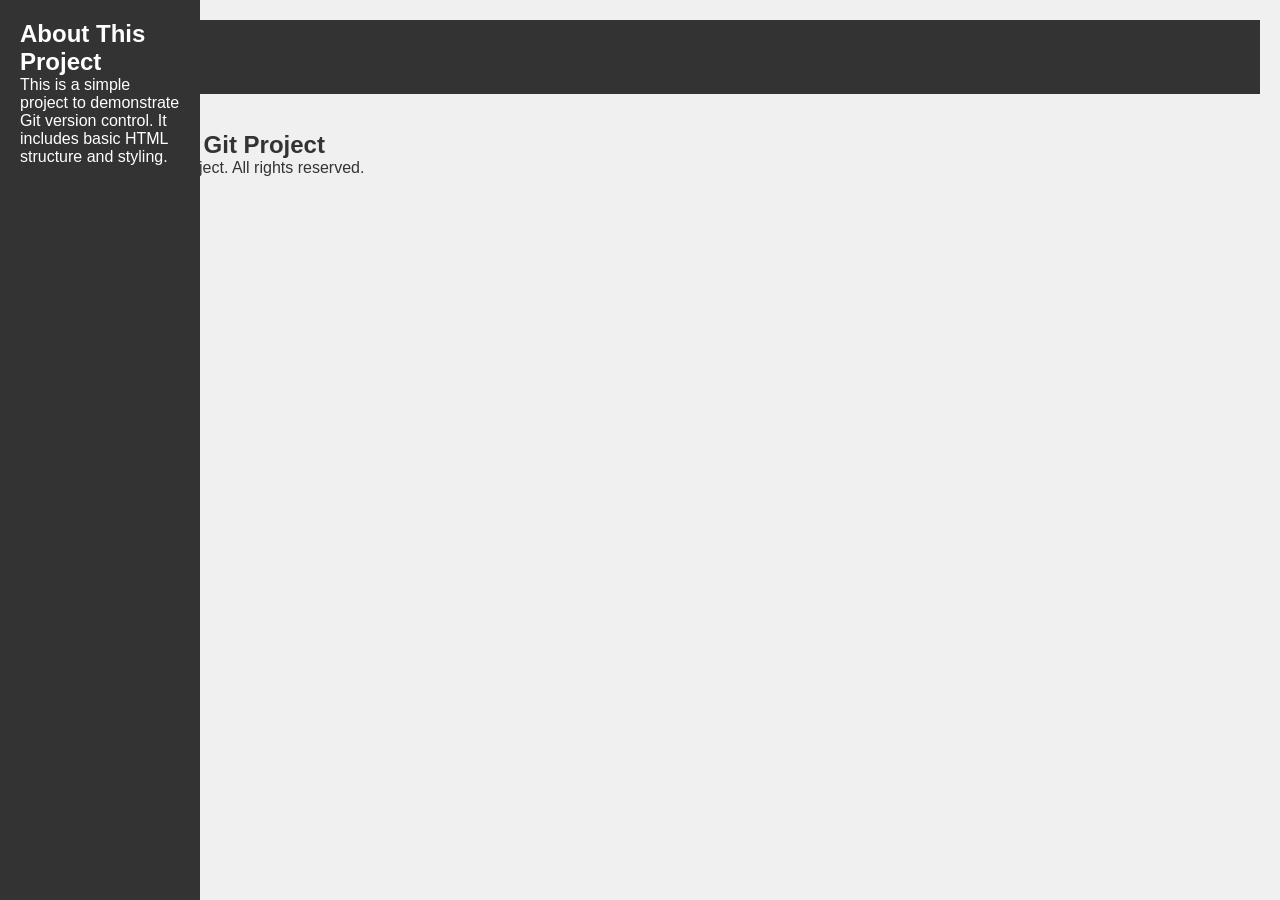
<file: index.html>
<!DOCTYPE html>
<html lang="en">
<head>
    <meta charset="UTF-8">
    <meta name="viewport" content="width=device-width, initial-scale=1.0">
    <title>Git Project</title>
    <link rel="stylesheet" href="style.css">
</head>
<body>
    <nav>
        <ul>
            <li><a href="#">Home</a></li>
            <li><a href="#">About</a></li>
            <li><a href="#">Contact</a></li>
        </ul>
    </nav>

    <h1>Hello Git</h1>
    <h2>Welcome to the Git Project</h2>

    <aside>
        <h2>About This Project</h2>
        <p>This is a simple project to demonstrate Git version control. It includes basic HTML structure and styling.</p>
    </aside>

    <footer>
        <p>Copyright &copy; 2026 Git Project. All rights reserved.</p>
    </footer>
</body>
</html>
</file>
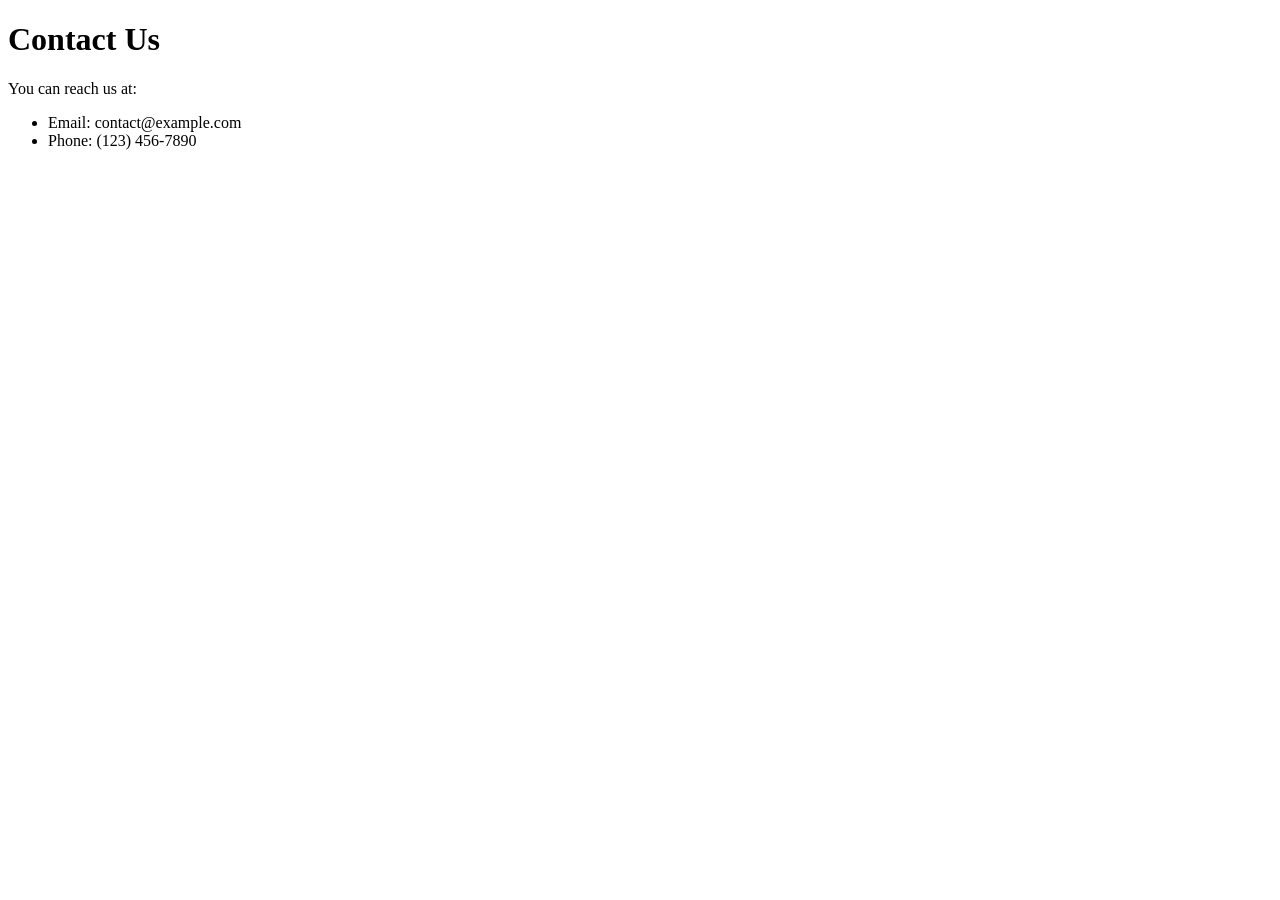
<file: contacts.html>
<!DOCTYPE html>
<html lang="en">
<head>
    <meta charset="UTF-8">
    <meta name="viewport" content="width=device-width, initial-scale=1.0">
    <title>Contacts</title>
</head>
<body>
    
    <h1>Contact Us</h1>
    <p>You can reach us at:</p>
    <ul>
        <li>Email: contact@example.com</li>
        <li>Phone: (123) 456-7890</li>
    </ul>
</body>
</html>
</file>
<file: style.css>
* {
    margin: 0;
    padding: 0;
    box-sizing: border-box;
}

body {
    font-family: Arial, sans-serif;
    background-color: #f0f0f0;
    color: #333;
    padding: 20px;
}

aside {
    width: 200px;
    background-color: #333;
    color: #fff;
    height: 100vh;
    position: fixed;
    top: 0;
    left: 0;
    padding: 20px;
}

nav {
    background-color: #333;
    padding: 10px;
}
</file>
